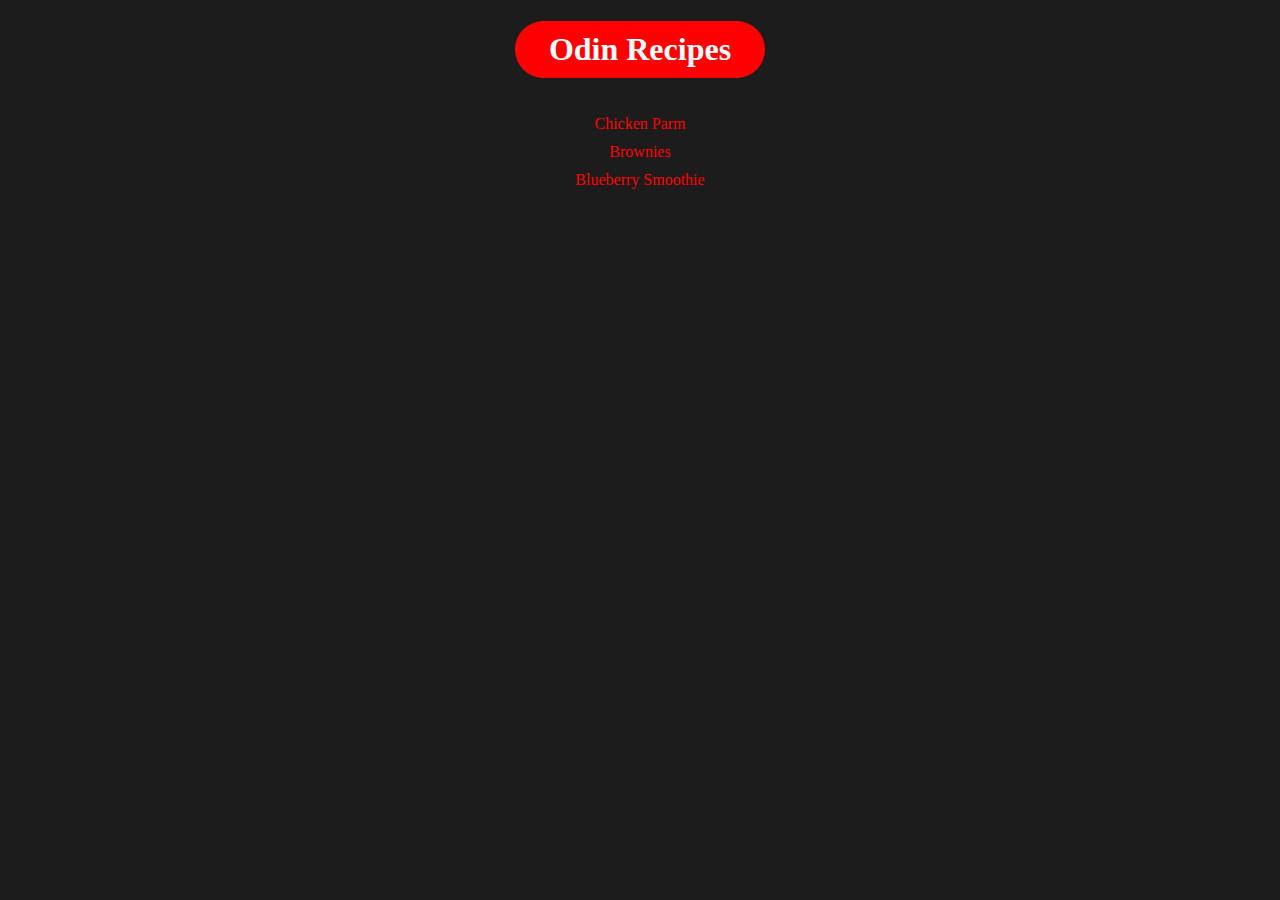
<file: index.html>
<!DOCTYPE html>
<html lang="en">
<head>
    <meta charset="UTF-8">
    <meta name="viewport" content="width=device-width, initial-scale=1.0">
    <link rel="stylesheet" href="style.css">
    <title>Odin Recipes</title>
</head>
<body>
    <h1>Odin Recipes</h1>
    <ul>
        <li><a href="recipes/chicken-parm.html">Chicken Parm</a></li>
        <li><a href="recipes/brownies.html">Brownies</a></li>
        <li><a href="recipes/blueberry-smoothie.html">Blueberry Smoothie</a></li>
    </ul>
</body>
</html>
</file>
<file: style.css>
body {
    display: flex;
    justify-content: center;
    align-items: center;
    margin: auto;
    padding: 0%;
    flex-direction: column;
    background-color: rgb(28, 28, 29);
}
h1 {
    background-color: rgb(255, 0, 0);
    text-align: center;
    padding: 10px;
    border-radius: 50px;
    width: 230px;
    color: rgb(255, 255, 255);
}
ul, a {
    width: 230px;
    color: rgb(255, 0, 0);
    margin: 10px;
    list-style: none;
    text-decoration: none;
    text-align: center;
    padding-left: 0px;
}
li{
    padding: 5px;
}
</file>
